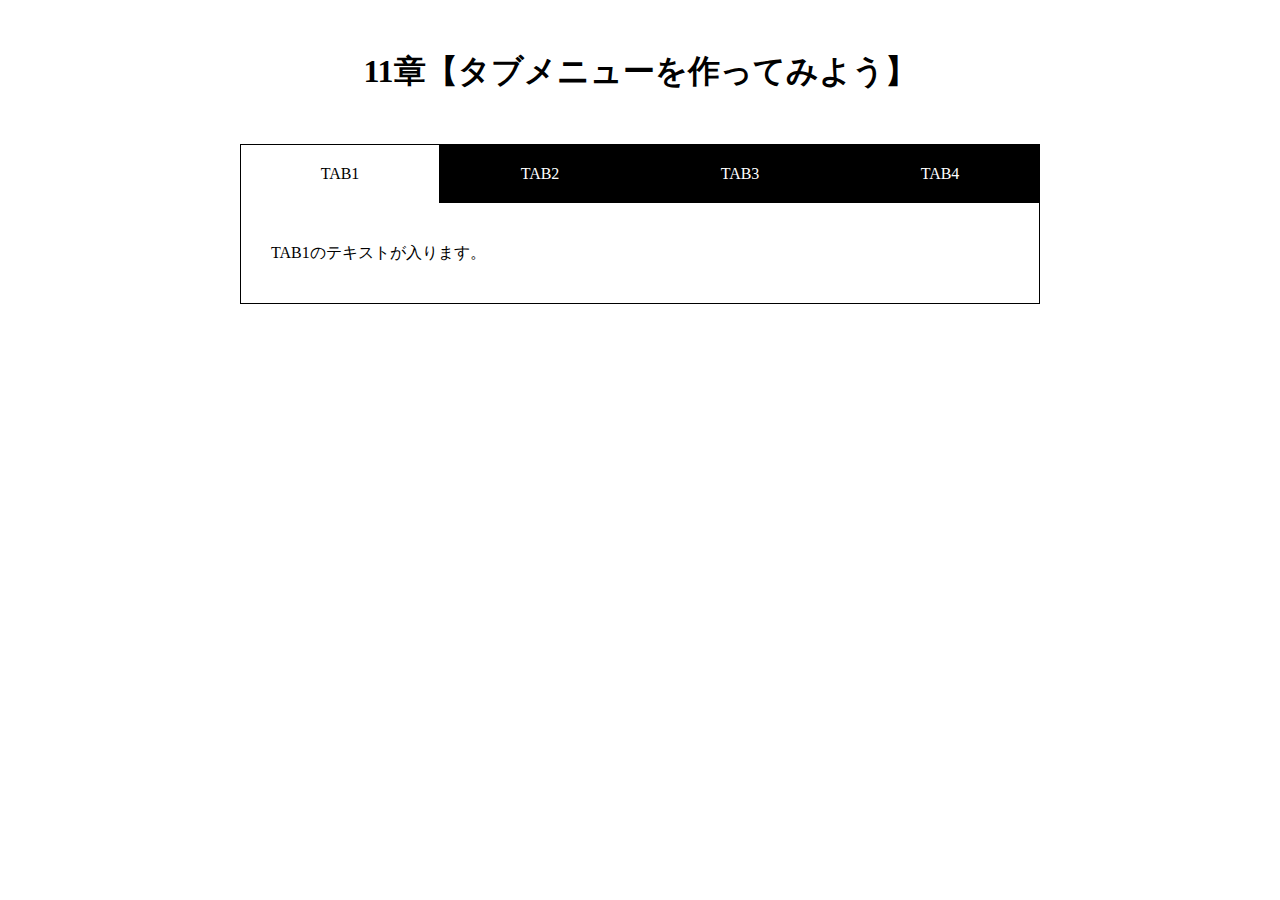
<file: chapter_11/Tabbar/index.html>
<!DOCTYPE html>
<html lang="ja">
  <head>
    <meta charset="UTF-8" />
    <meta name="viewport" content="width=device-width,initial-scale=1.0">
    <title>11章【タブメニューを作ってみよう】</title>
    <link rel="stylesheet" href="css/style.css" />
  </head>
  <body>
    <h1>11章【タブメニューを作ってみよう】</h1>

    <div class="wrap">
      <ul id="tab-menu">
        <li><a href="#tab1" class="active">TAB1</a></li>
        <li><a href="#tab2" class="">TAB2</a></li>
        <li><a href="#tab3" class="">TAB3</a></li>
        <li><a href="#tab4" class="">TAB4</a></li>
      </ul>

      <div id="tab-contents">
        <div id="tab1" class="tab">
          <p>TAB1のテキストが入ります。</p>
        </div>

        <div id="tab2" class="tab">
          <p>TAB2のテキストが入ります。TAB2のテキストが入ります。</p>
        </div>

        <div id="tab3" class="tab">
          <p>TAB3のテキストが入ります。TAB3のテキストが入ります。TAB3のテキストが入ります。</p>
        </div>

        <div id="tab4" class="tab">
          <p>TAB4のテキストが入ります。TAB4のテキストが入ります。TAB4のテキストが入ります。TAB4のテキストが入ります。</p>
        </div>
      </div>
    </div>
    <script src="js/jquery.min.js"></script>
    <script src="js/script.js"></script>
  </body>
</html>
</file>
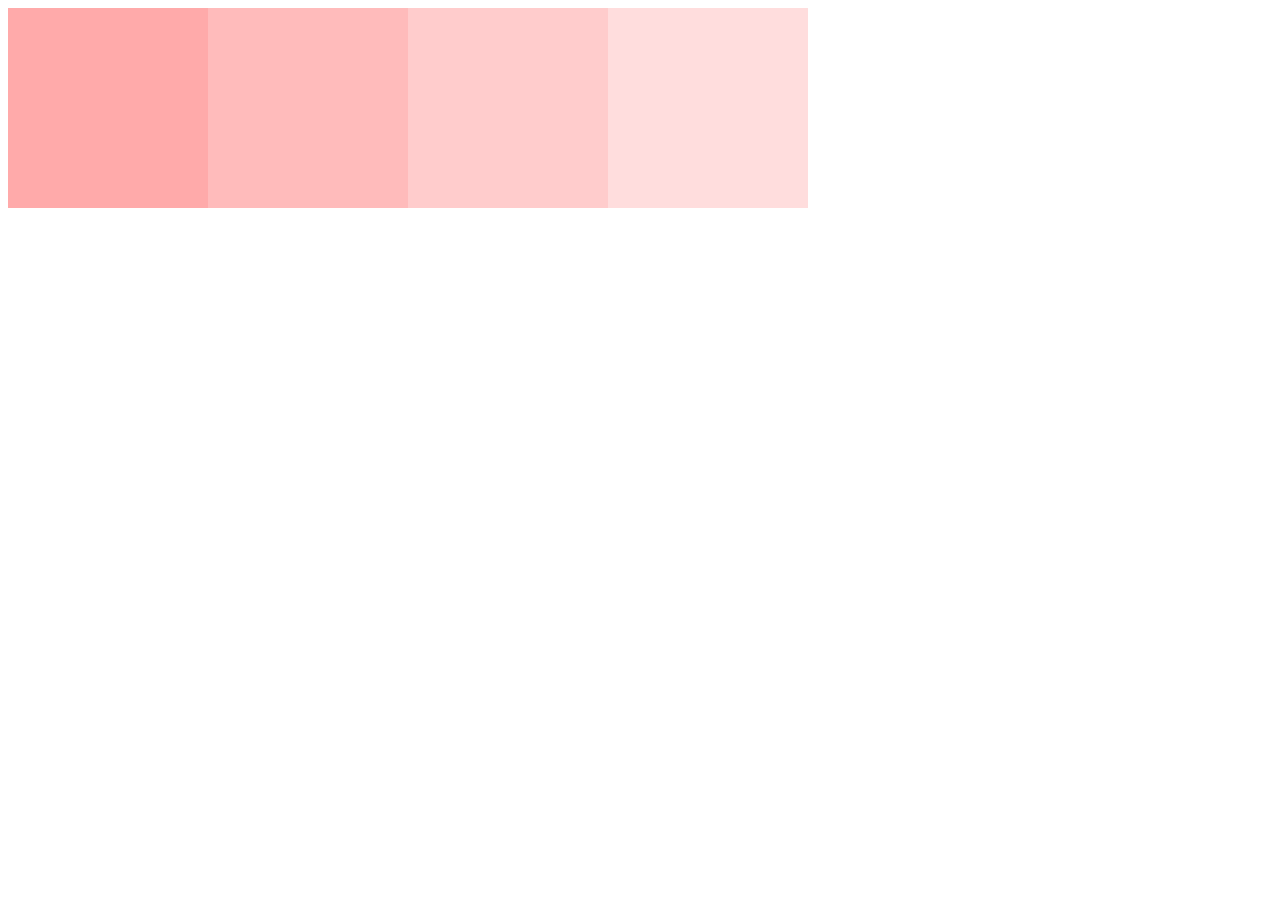
<file: chapter_7/this/index.html>
<!DOCTYPE html>
<html lang="ja">
  <head>
    <meta charset="UTF-8" />
    <link rel="stylesheet" href="app.css" />
  </head>
  <body>
    <div class="box">
      <div class="box1 bg1"></div>
      <div class="box1 bg2"></div>
      <div class="box1 bg3"></div>
      <div class="box1 bg4"></div>
    </div>
    <script src="../../jquery.min.js"></script>
    <script src="app.js"></script>
  </body>
</html>
</file>
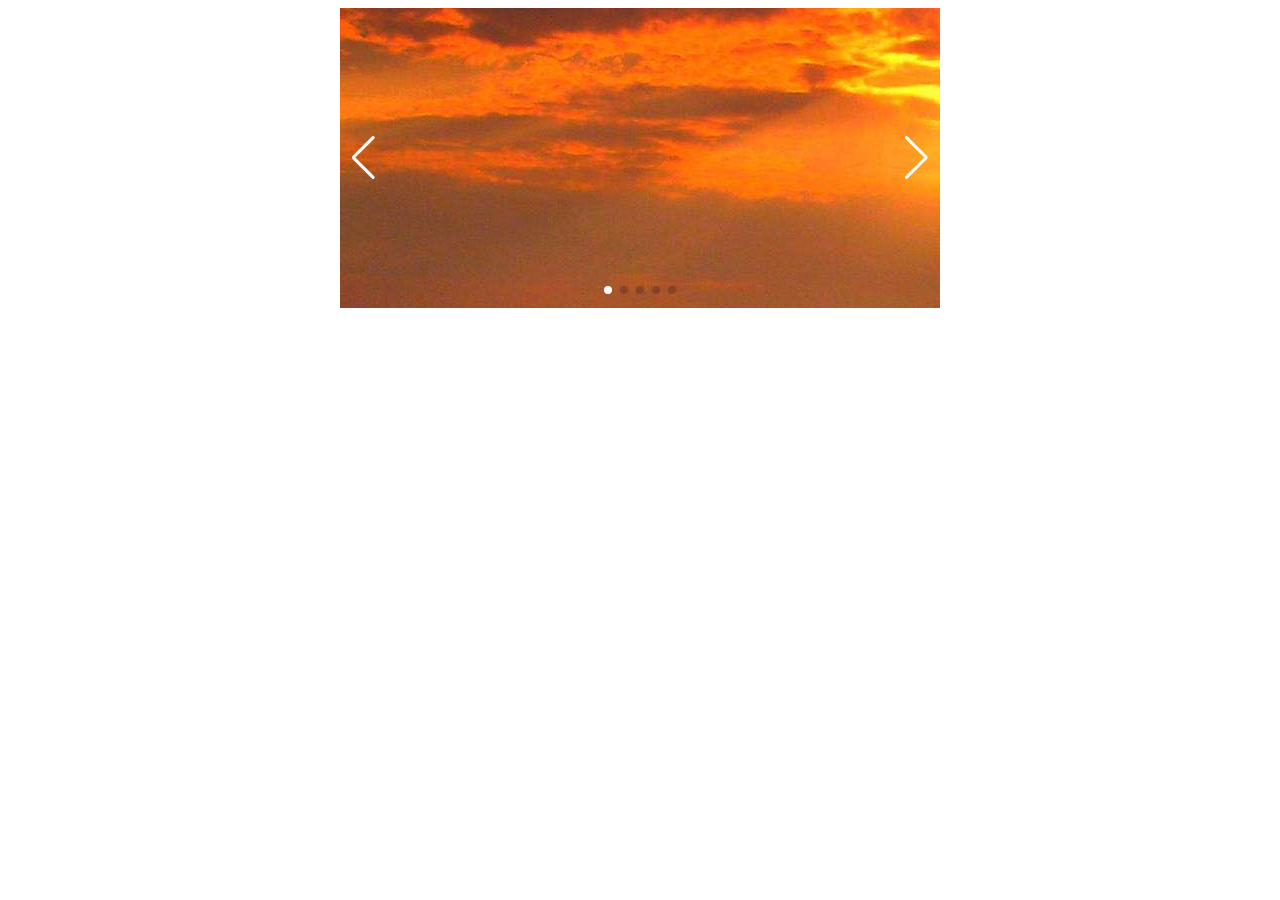
<file: chapter_8/SlideShow_Lesson/index.html>
<!DOCTYPE html>
<html lang="ja">
  <head>
    <meta charset="UTF-8" />
    <link rel="stylesheet" href="https://cdn.jsdelivr.net/npm/swiper@8/swiper-bundle.min.css"/>
    <script src="https://cdn.jsdelivr.net/npm/swiper@8/swiper-bundle.min.js"></script>
    <link rel="stylesheet" href="style.css" />
    <title>Swiper導入</title>
  </head>
  <body>
    <div class="swiper">
      <div class="swiper-wrapper">
        <div class="swiper-slide">
          <img src="img/nature-1.jpg" alt="">
        </div>
        <div class="swiper-slide">
          <img src="img/nature-2.jpg" alt="">
        </div>
        <div class="swiper-slide">
          <img src="img/nature-3.jpg" alt="">
        </div>
        <div class="swiper-slide">
          <img src="img/nature-4.jpg" alt="">
        </div>
        <div class="swiper-slide">
          <img src="img/nature-5.jpg" alt="">
        </div>
      </div>
      <!-- ページネーションの要素 -->
      <div class="swiper-pagination"></div>
      <!-- ナビゲーションボタン （前、次） -->
      <div class="swiper-button-prev"></div>
      <div class="swiper-button-next"></div>
    </div>
    <script src="script.js"></script>
  </body>
</html>
</file>
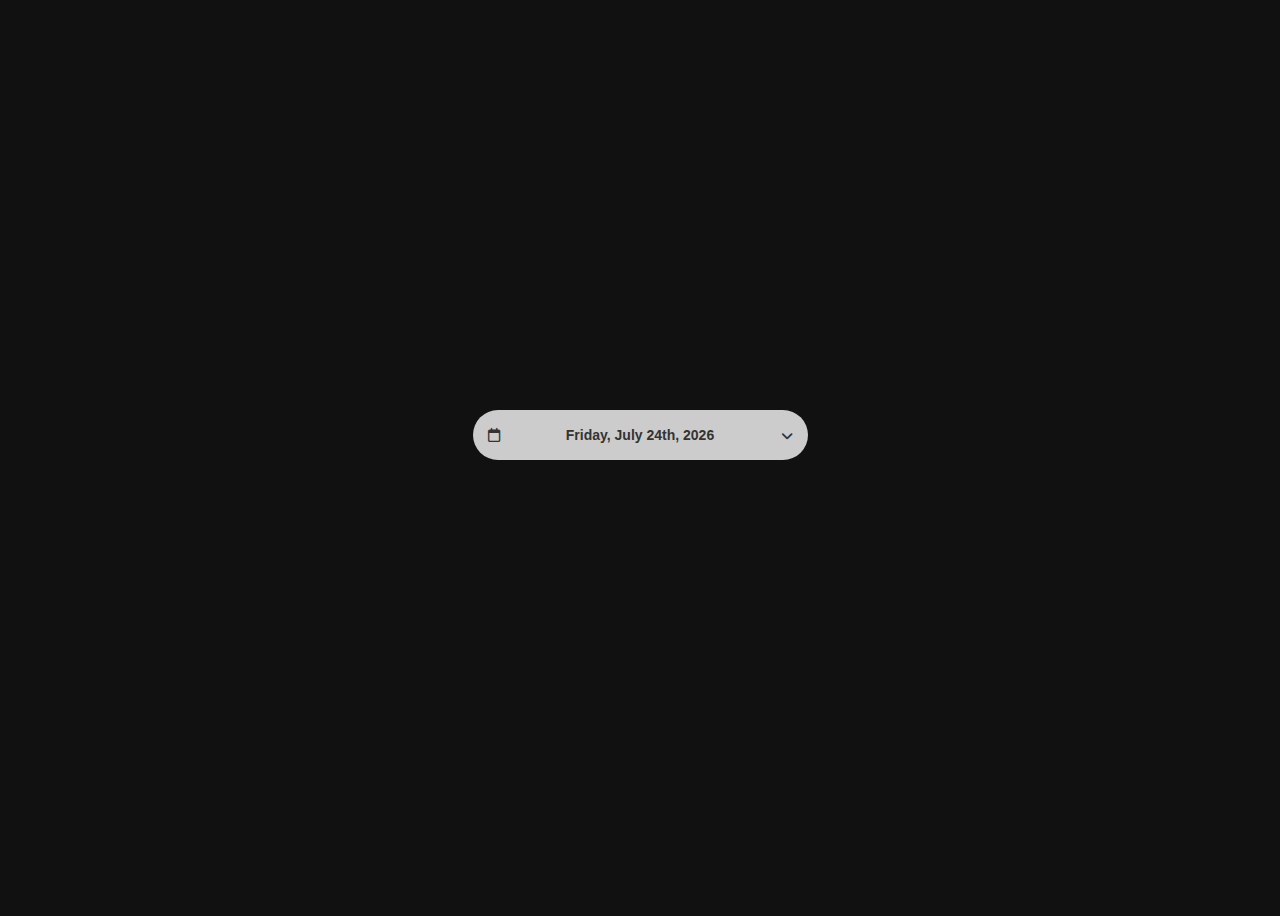
<file: date/date.html>
<!DOCTYPE html>
<html lang="ja">
<head>
  <meta charset="UTF-8" />
  <meta name="viewport" content="width=device-width, initial-scale=1.0" />
  <title>日付選択</title>
  <link rel="stylesheet" href="date.css" />
  <!-- Font Awesome（CDN版） -->
  <link rel="stylesheet" href="https://cdnjs.cloudflare.com/ajax/libs/font-awesome/6.5.0/css/all.min.css" />
</head>
<body>
  <div class="datepicker">
    <span class="currdate">2025/03/21</span>

    <div class="dateselect">
      <div class="mnth">
        <div class="mntharrow prev-month fa-regular fa-square-caret-left"></div>
        <div class="mnthname">March</div>
        <div class="mntharrow next-month fa-regular fa-square-caret-right"></div>
      </div>

      <div class="days">
        <!-- 曜日 -->
        <div class="dayn">Sun</div>
        <div class="dayn">Mon</div>
        <div class="dayn">Tue</div>
        <div class="dayn">Wed</div>
        <div class="dayn">Thu</div>
        <div class="dayn">Fri</div>
        <div class="dayn">Sat</div>
        <!-- 日付（JavaScriptが自動追加） -->
      </div>
    </div>
  </div>

  <!-- JS読み込みは一番最後 -->
  <script src="../jquery.min.js"></script>
  <script src="date.js"></script>
</body>
</html>
</file>
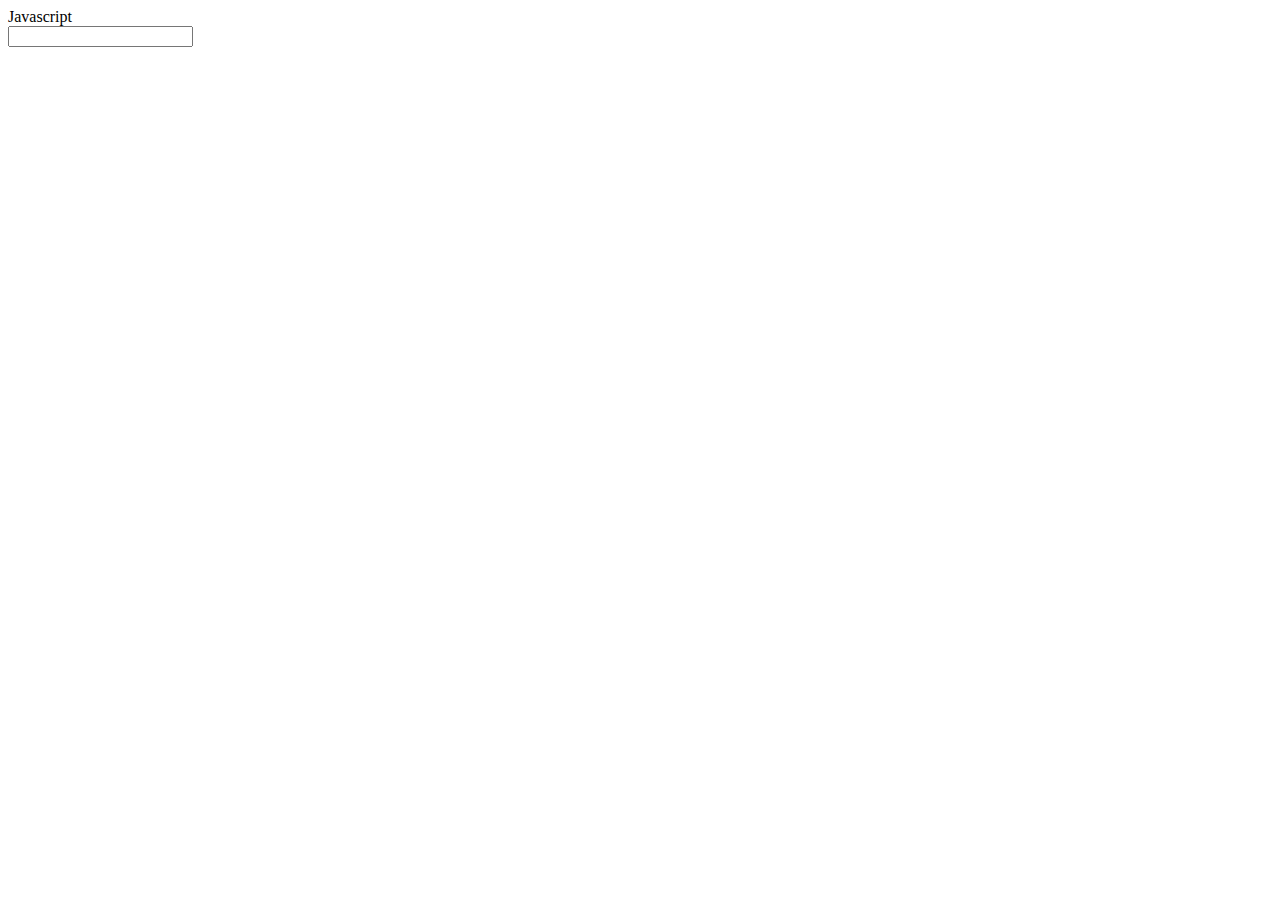
<file: typing/ty.html>
<!DOCTYPE html>
<html lang="en">
<head>
  <meta charset="UTF-8">
  <meta name="viewport" content="width=device-width, initial-scale=1.0">
  <title>タイピングゲームを作成しよう！</title>
</head>
<body>
  <div class="question">
    <span id="entered" class="marker"></span>
    <span id="remind">Javascript</span>
  </div>
  <input type="text" class="text" id="inputText">
    
</body>
</html>
</file>
<file: chapter_11/Tabbar/css/style.css>
@charset "UTF-8";

* {
  margin: 0;
  padding: 0;
  box-sizing: border-box;
}

h1 {
  text-align: center;
  margin: 50px 0;
}

.wrap {
  width: 90%;
  max-width: 800px;
  margin: 0 auto;
}

#tab-menu {
  display: flex;
}

#tab-menu li {
  list-style-type: none;
  width: 25%;
}

#tab-menu li a {
  color: #fff;
  text-decoration: none;
  display: block;
  padding: 20px;
  text-align: center;
  background: #000;
  border: 1px solid #000;
  border-bottom: none;
}

#tab-menu .active {
  background: #fff;
  color: #000;
}

#tab-contents {
  display: flex;
  flex-wrap: wrap;
}

#tab-contents .tab {
  width: 100%;
  padding: 30px;
  background: #fff;
  border: 1px solid #000;
  border-top: none;
}

#tab-contents p {
  color: #000;
  line-height: 2.5;
}
</file>
<file: chapter_7/this/app.css>
.box1 {
  background-color: #FFFFFF;
  height: 200px;
  width: 200px;
  float: left;
}

.bg1 {
  background-color: #FFAAAA;
}

.bg2 {
  background-color: #FFBBBB;
}

.bg3 {
  background-color: #FFCCCC;
}

.bg4 {
  background-color: #FFDDDD;
}
</file>
<file: date/date.css>
body {
  display: grid;
  place-items: center;
  height: 100vh;
  background-color: #111;
  color: #222;
  font-family: 'Poppins', sans-serif;
}

.datepicker {
  display: grid;
  place-items: center;
  grid-template-rows: repeat(2, 1fr);
  cursor: pointer;
  width: 325px;
  height: 40px;
  border-radius: 35px;
  overflow: hidden;
  background-color: #ccc;
  transition: all 0.5s;
  padding: 5px;
  position: absolute;
  top: calc(50% - 40px);
}

.datepicker .currdate {
  display: grid;
  align-items: center;
  justify-content: center;
  font-size: 14px;
  font-weight: 600;
  height: 40px;
  width: 100%;
  user-select: none;
  position: relative;
  color: #333;
}

.datepicker .currdate::after {
  content: '\f133';
  position: absolute;
  left: 10px;
  font-family: 'Font Awesome 6 Free';
  font-weight: normal;
}

.datepicker .currdate::before {
  content: '\f107';
  position: absolute;
  right: 10px;
  font-family: 'Font Awesome 6 Free';
}

.datepicker .dateselect {
  height: 185px;
  width: 100%;
  opacity: 1;
  transform-origin: top left;
  transition: width 0s, height 0.5s, opacity 0.25s;
  overflow: hidden;
  display: grid;
  grid-template-rows: 25px auto;
}

.datepicker .dateselect .mnth {
  display: grid;
  place-items: center;
  grid-template-columns: repeat(3, 1fr);
  height: 25px;
}

.datepicker .dateselect .mnth .mnthname {
  font-weight: 600;
}

.datepicker .dateselect .mnth .mntharrow {
  cursor: pointer;
  font-size: 15px;
  user-select: none;
  width: 30px;
  height: 15px;
}

.datepicker .dateselect .days {
  display: grid;
  gap: 2px;
  grid-template-columns: repeat(7, 1fr);
  text-align: center;
  font-size: 12px;
}

.datepicker .dateselect .days .dayn {
  background-color: rgba(0, 0, 0, 0.2);
  color: #fff;
  border-radius: 0;
}

.datepicker .dateselect .days div {
  background-color: rgba(255, 255, 255, 0.5);
  display: grid;
  place-items: center;
  border-radius: 3px;
  transition: all 0.25s;
}

.datepicker .dateselect .days div:hover:not(.nday):not(.dayn) {
  background-color: rgba(255, 255, 255, 0.75);
  color: blue;
}
</file>
<file: chapter_8/SlideShow_Lesson/style.css>
.swiper {
  width: 600px;
  height: 300px;
}

:root {
  --swiper-navigation-color: #ffffff;
  --swiper-pagination-color: #ffffff;
}
</file>
